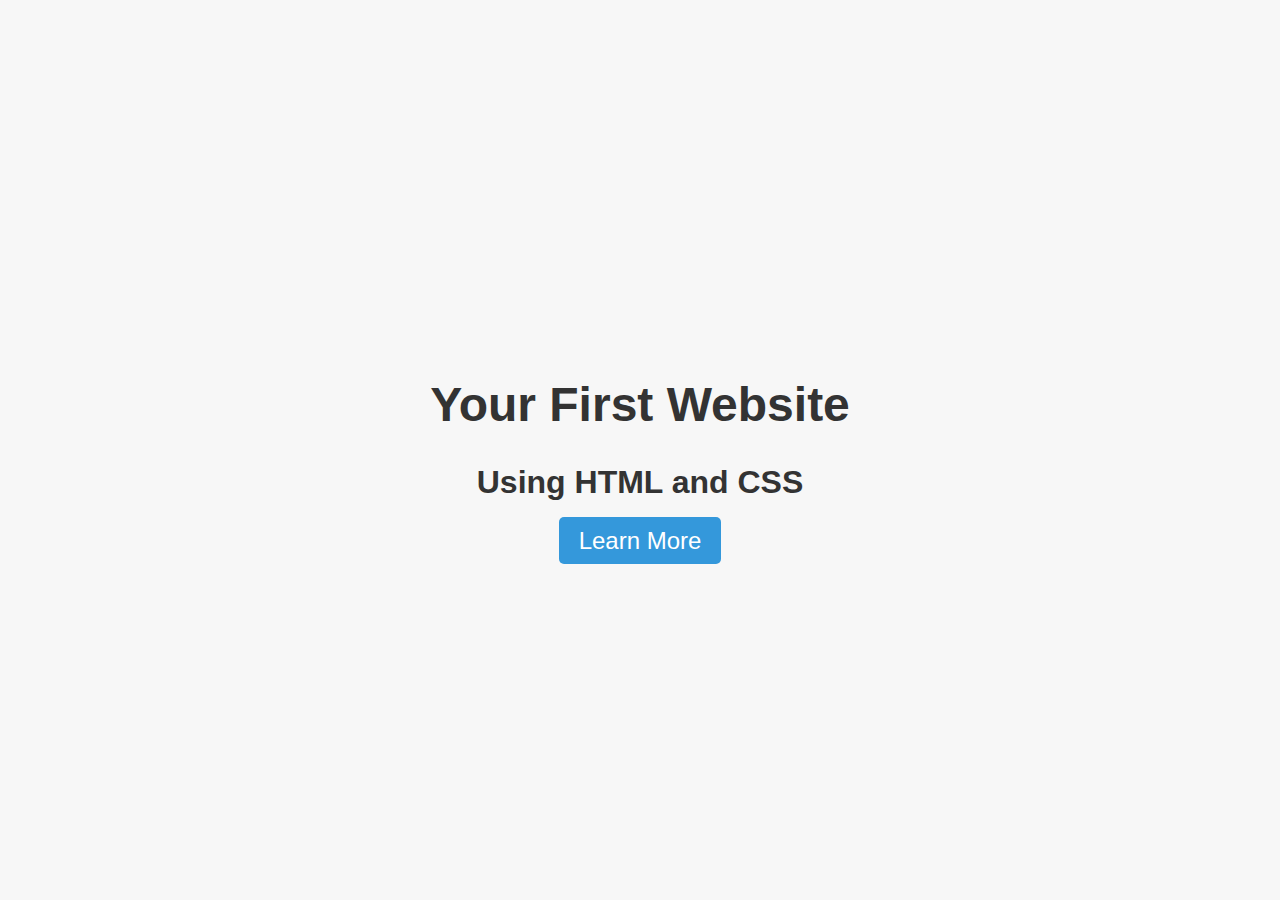
<file: First-Website-In-HTML-and-CSS/index.html>
<!DOCTYPE html>
<html lang="en">
<head>
    <meta charset="UTF-8">
    <meta name="viewport" content="width=device-width, initial-scale=1.0">
    <link rel="stylesheet" href="styles.css">
    <title>Your First Website</title>
</head>
<body>
    <div class="container">
        <h1>Your First Website</h1>
        <h2>Using HTML and CSS</h2>
        <a class="cta-button">Learn More</a>
    </div>
</body>
</html>
</file>
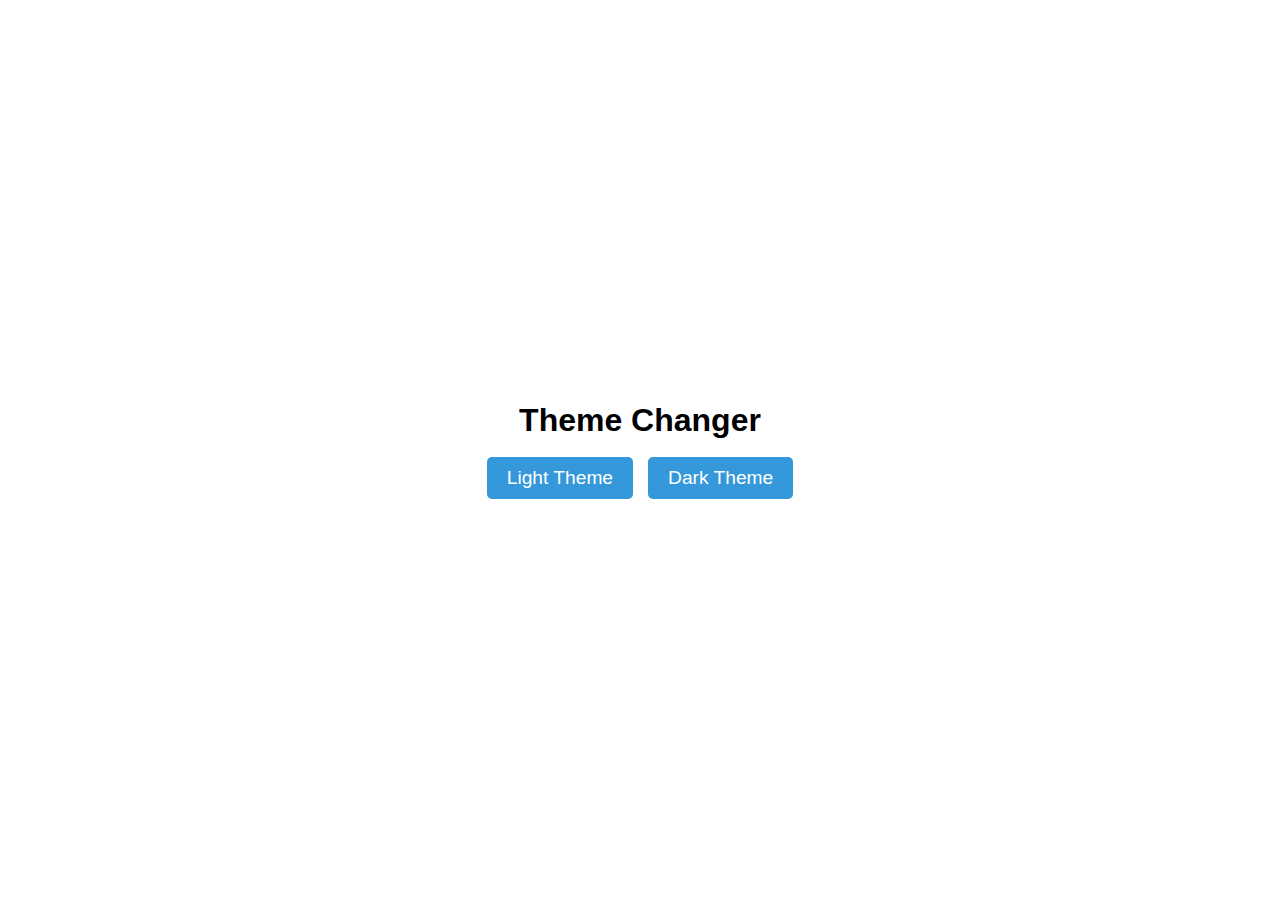
<file: Theme-Changer-HTML-CSS-JS/index.html>
<!DOCTYPE html>
<html lang="en">
<head>
    <title>Theme Changer</title>
    <link rel="stylesheet" href='./themes/globals.css' />
    <link rel="stylesheet" id="theme-link" href="./themes/light.css" />

    <script>
        function setTheme(themeName){
            let themeCSS = document.getElementById('theme-link');
            themeCSS.href = `./themes/${themeName}.css`;
        }
    </script>
</head>
<body>

    <h1>Theme Changer</h1>

    <div>
        <button class="light" onclick="setTheme('light')">Light Theme</button>
        <button class="dark" onclick="setTheme('dark')">Dark Theme</button>
    </div>

</body>
</html>
</file>
<file: First-Website-In-HTML-and-CSS/styles.css>
/* styles.css */
body {
    margin: 0;
    padding: 0;
    font-family: 'Open Sans', Arial, Helvetica, sans-serif;
    background-color: #F7F7F7;
    text-align: center;
    height: 100vh;
    display: flex;
    flex-direction: column;
    justify-content: center;
}

h1 {
    font-size: 3rem;
    color: #333333;
}

h2 {
    font-size: 2rem;
    color: #333333;
}

.cta-button {
    background-color: #3498db;
    color: #FFF;
    padding: 10px 20px;
    border: none;
    border-radius: 5px;
    font-size: 1.5rem;
    text-decoration: none;
    margin-top: 20px;
    cursor: pointer;
}

/* .cta-button:hover {
    background-color: #FF6B6B;
}  */
</file>
<file: Theme-Changer-HTML-CSS-JS/themes/globals.css>
* {
    margin: 0;
    padding: 0;
}

body {
    font-family: 'Open Sans', Arial, Helvetica, sans-serif;

    height: 100vh;
    display: flex;
    flex-direction: column;
    justify-content: center;
    align-items: center;
    text-align: center;
    gap: 2vh;
}

body div {
    display: flex;
    gap: 15px;
}

button {
    padding: 10px 20px;
    background-color: transparent;
    outline: none;
    border: none;
    border-radius: 5px;
    font-size: 1.2rem;
    cursor: pointer;
}
</file>
<file: Theme-Changer-HTML-CSS-JS/themes/light.css>
button {
    background-color: #3498db;
    color: #fff;
}

body h1 {
    color: black;
}

button:hover {
    background-color: #217ab6;
}
</file>
